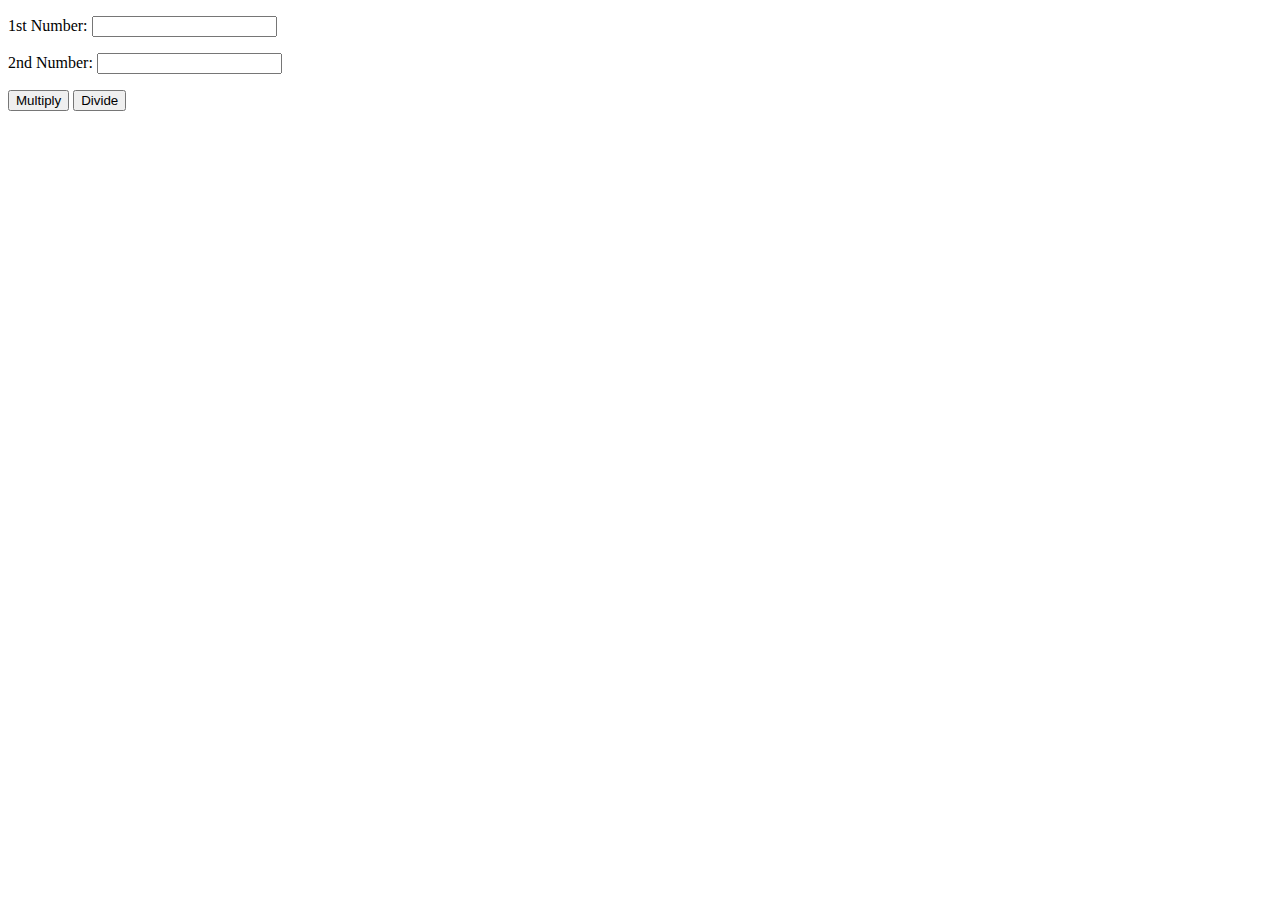
<file: Exercise10/index.html>
<!DOCTYPE html>
<html lang="es">
<head>
    <meta charset="UTF-8">
    <meta http-equiv="X-UA-Compatible" content="IE=edge">
    <meta name="viewport" content="width=device-width, initial-scale=1.0">
    <title>Multiplication with numbers</title>
</head>
<body>
    <p>1st Number: <input type="number" id="num1"/></p>
    <p>2nd Number: <input type="number" id="num2"></p>
    <button onclick="multiply()">Multiply</button>
    <button onclick="divide()">Divide</button>
    <p id="answ"></p>
    <script src="exercise10.js"></script>
</body>
</html>
</file>
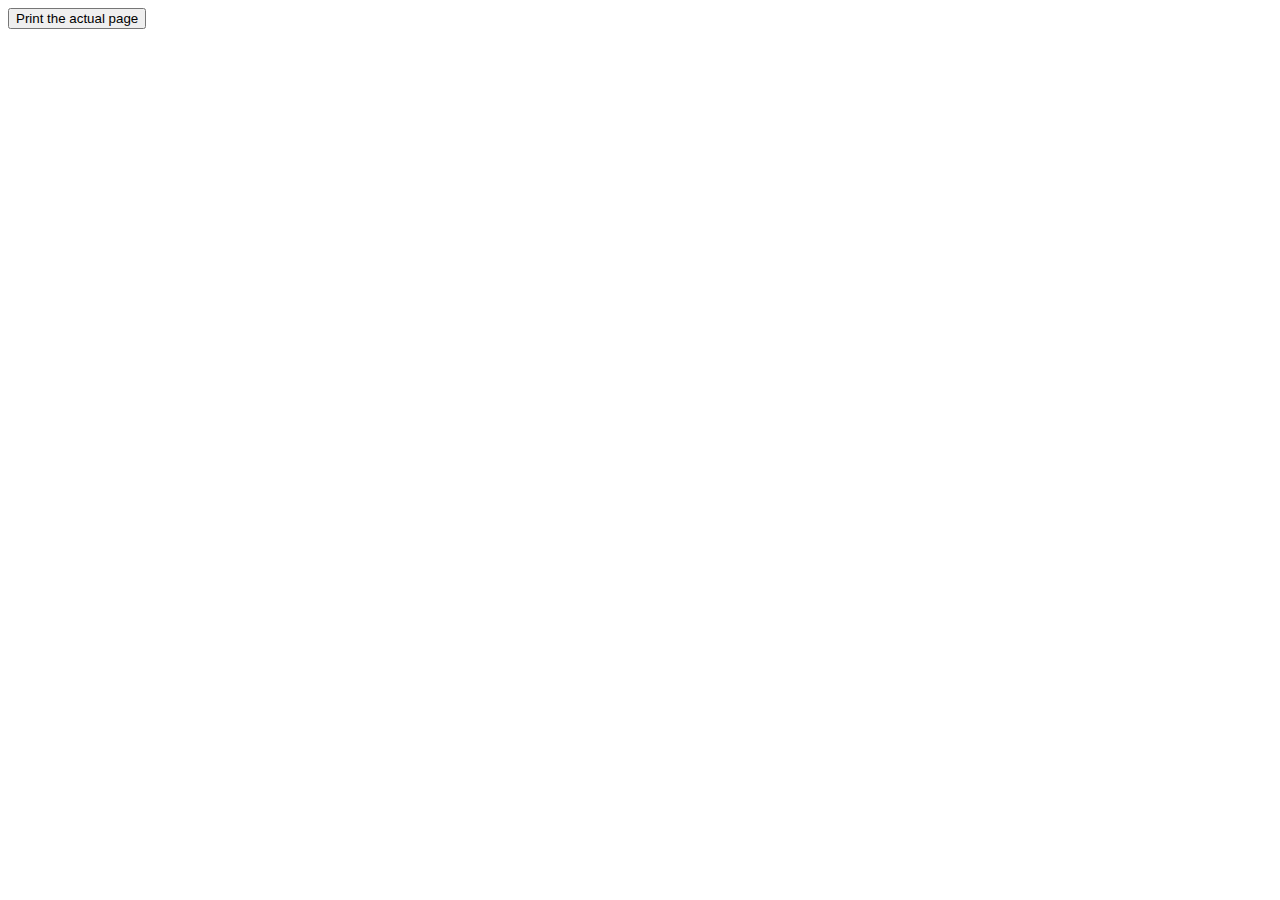
<file: Exercise2/index.html>
<!DOCTYPE html>
<html lang="es">
<head>
    <meta charset="UTF-8">
    <meta http-equiv="X-UA-Compatible" content="IE=edge">
    <meta name="viewport" content="width=device-width, initial-scale=1.0">
    <link rel="stylesheet" href="">
    <title>Writter Page</title>
</head>
<body>
    <button onclick="print_actual_page()" >Print the actual page</button>
    <script src="exercise2.js"></script>
</body>
</html>
</file>
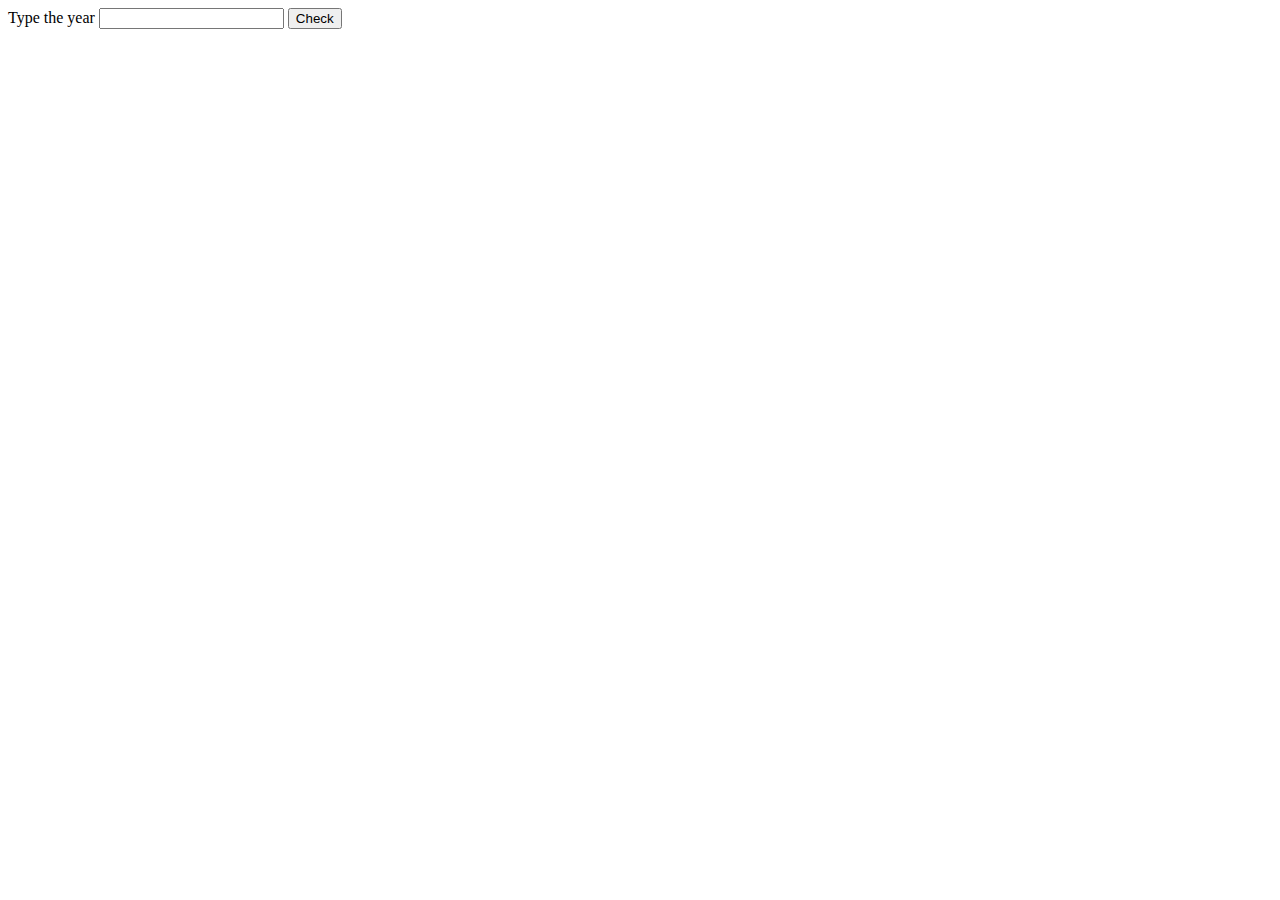
<file: Exercise6/index.html>
<!DOCTYPE html>
<html lang="es">
<head>
    <meta charset="UTF-8">
    <meta http-equiv="X-UA-Compatible" content="IE=edge">
    <meta name="viewport" content="width=device-width, initial-scale=1.0">
    <title>Check leap year</title>
</head>
<body>
    <label>
        Type the year
        <input id="year-input" type="number">
    </label>
    <button id="check-button">Check</button>
    <p id="answ"></p>
    <script src="Exercise6.js"></script>
</body>

</html>
</file>
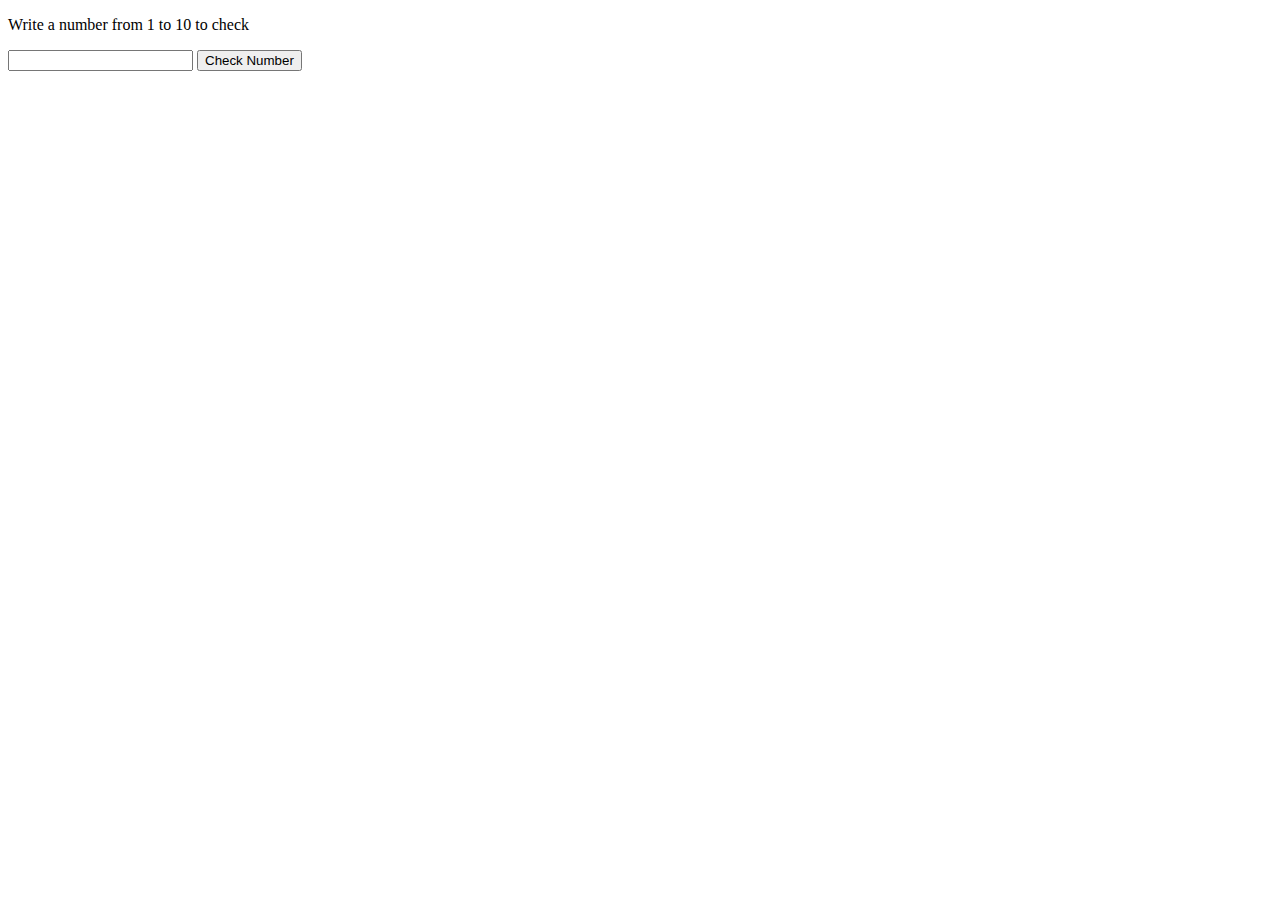
<file: Exercise8/index.html>
<!DOCTYPE html>
<html lang="es">
<head>
    <meta charset="UTF-8">
    <meta http-equiv="X-UA-Compatible" content="IE=edge">
    <meta name="viewport" content="width=device-width, initial-scale=1.0">
    <title>Random Checker</title>
</head>
<body>
    <p>Write a number from 1 to 10 to check</p>
    <input type="number" id="numInput"/>
    <button onclick="checkInfo()">Check Number</button>
    <script src="exercise8.js"></script>
</body>
</html>
</file>
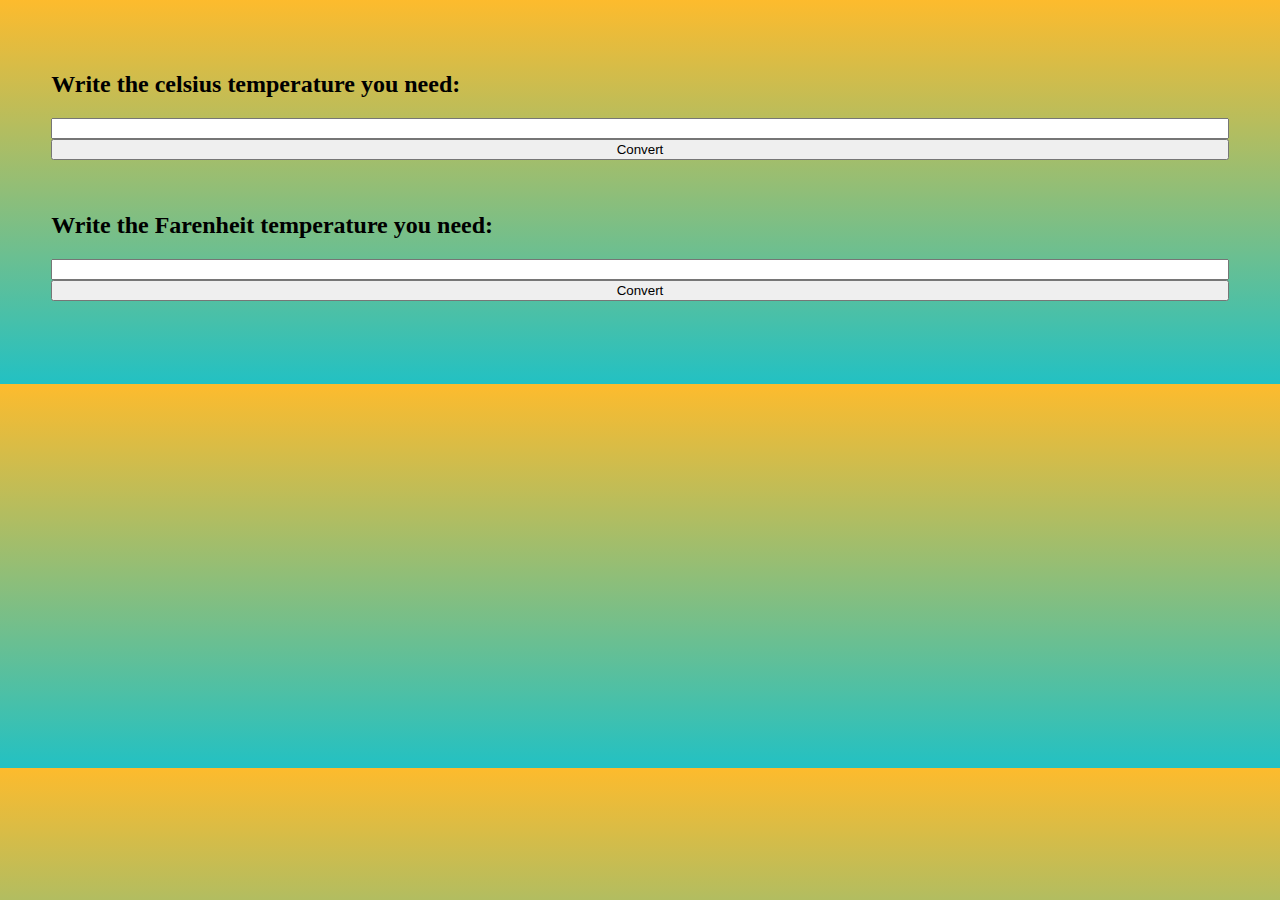
<file: 11-20/Exercise 11/task11.html>
<!DOCTYPE html>
<html lang="en">
<head>
    <meta charset="UTF-8">
    <meta name="viewport" content="width=device-width, initial-scale=1.0">
    <link rel="stylesheet" href="task11.css">
    <title>Task 11</title>
</head>
<body class="content">
    <h2>Write the celsius temperature you need:</h2>
    <input type="number" name="celsius-tmp" id="celsius-tmp">
    <button onclick="convert()">Convert</button>
    <p id="resultFarenheit"></p>

    <h2>Write the Farenheit temperature you need:</h2>
    <input type="number" name="f-tmp" id="f-tmp">
    <button onclick="convertCelsius()">Convert</button>
    <p id="resultCelsius"></p>
    <script src="task11.js"></script>
</body>
</html>
</file>
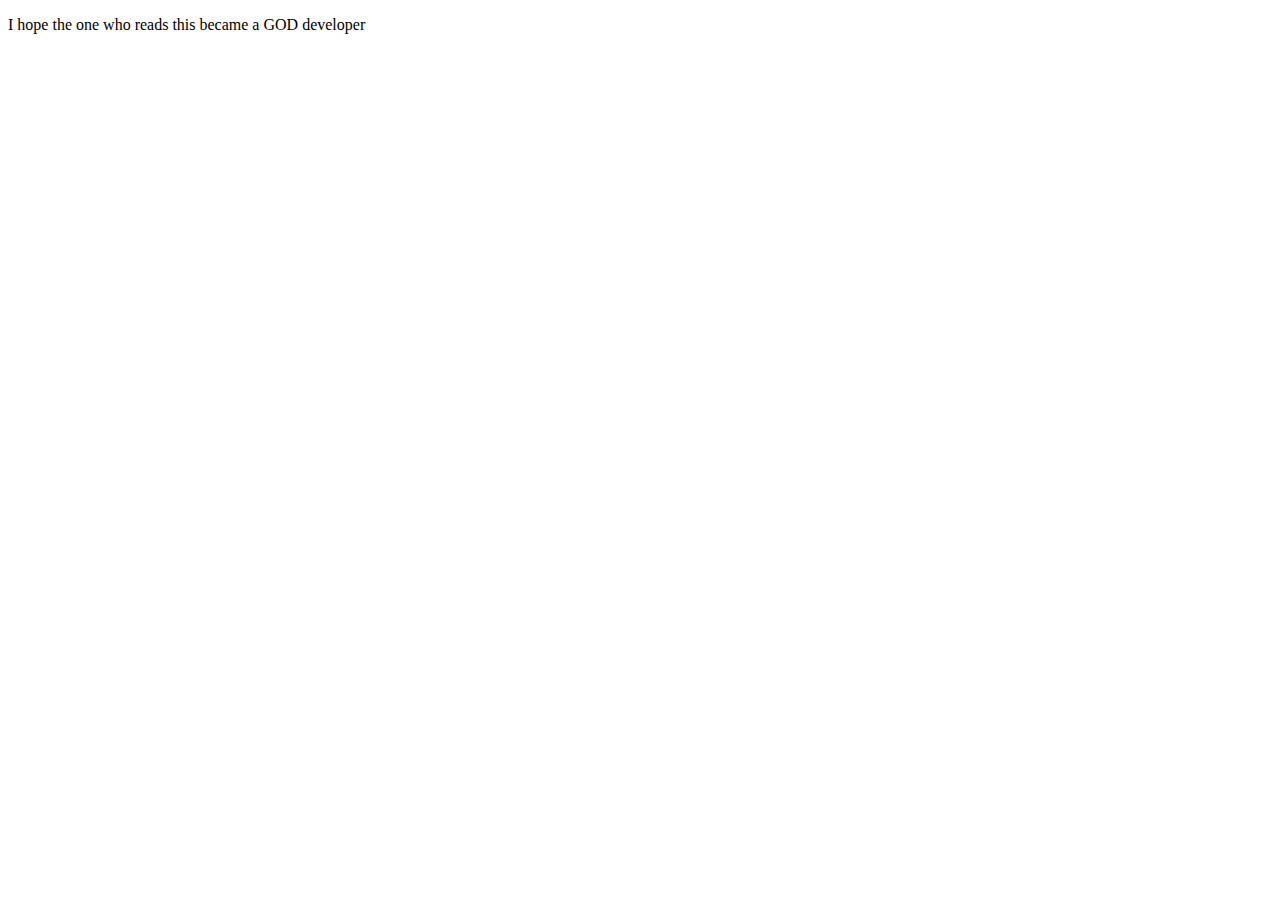
<file: 11-20/Exercise 12/task12.html>
<!DOCTYPE html>
<html lang="es">
<head>
    <meta charset="UTF-8">
    <meta name="viewport" content="width=device-width, initial-scale=1.0">
    <title>Task 12</title>
</head>
<body>
    <p>I hope the one who reads this became a GOD developer</p>
    <script src="task12.js"></script>
</body>
</html>
</file>
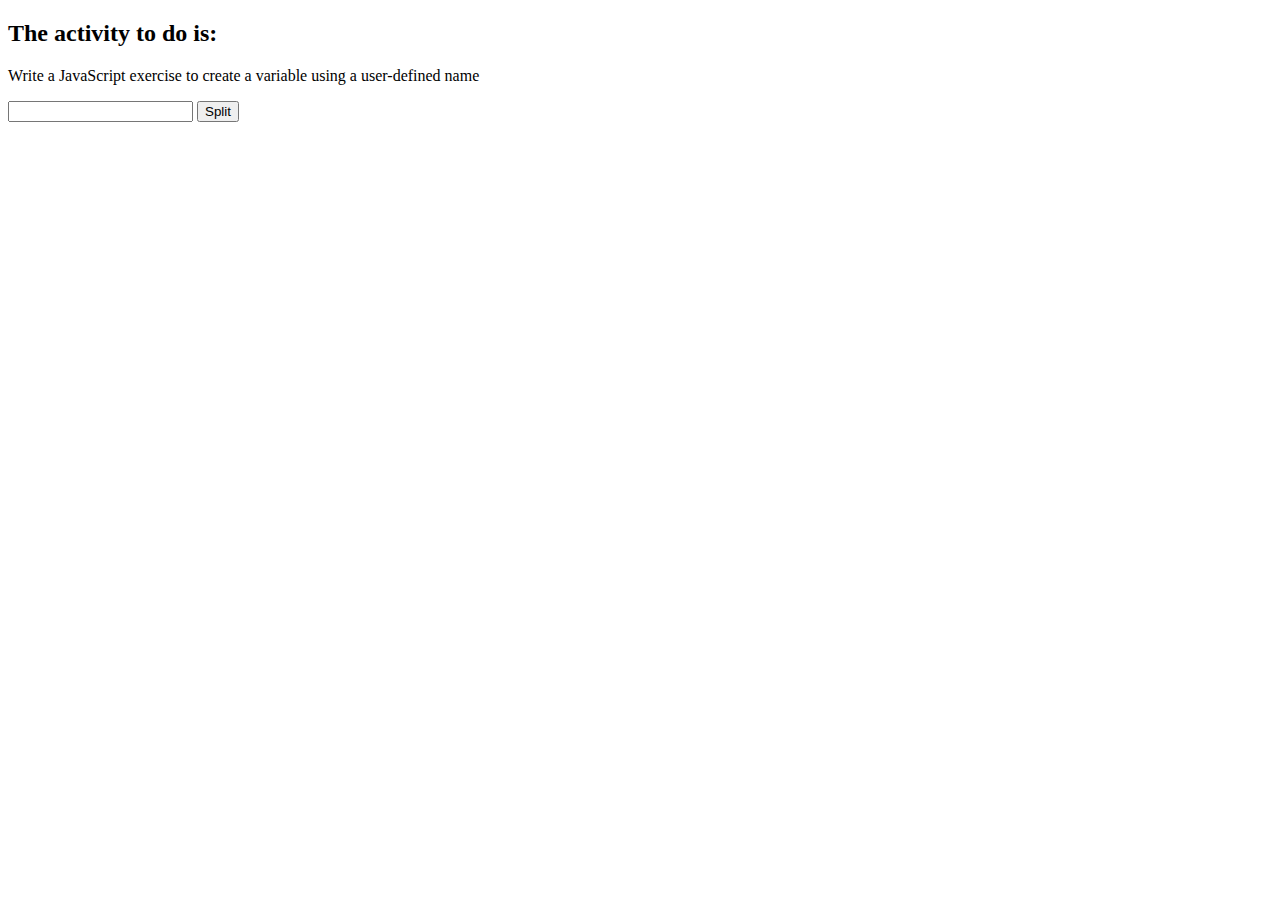
<file: 11-20/Exercise 13/task13.html>
<!DOCTYPE html>
<html lang="es">
<head>
    <meta charset="UTF-8">
    <meta name="viewport" content="width=device-width, initial-scale=1.0">
    <title>Task 13</title>
</head>
<body>
    <h2>The activity to do is:</h2>
    <p>Write a JavaScript exercise to create a variable using a user-defined name</p>
    <input type="text" name="userData" id="userData">
    <button onclick="splitIt()">Split</button>
    <p id="answer"></p>
    <script src="task13.js"></script>
</body>
</html>
</file>
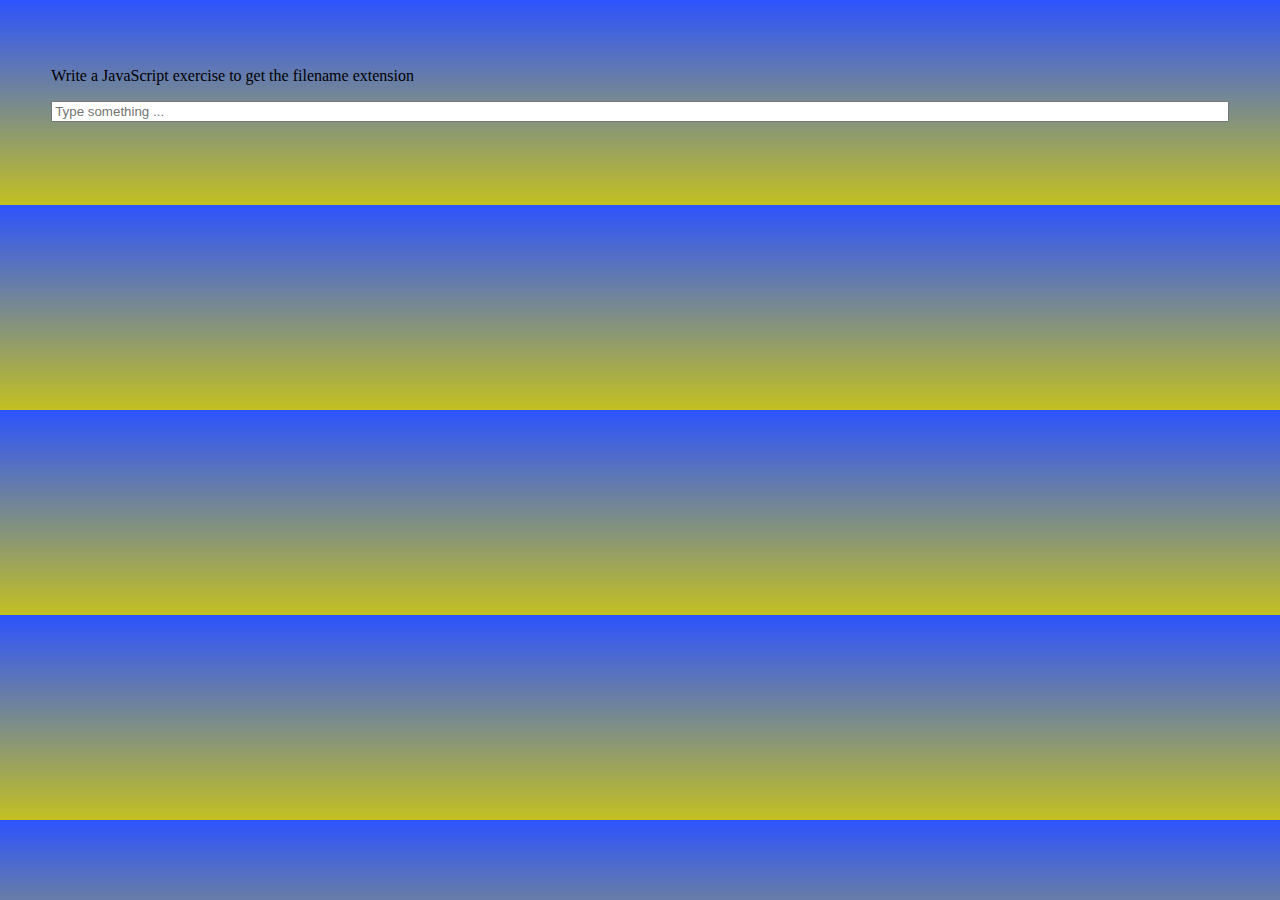
<file: 11-20/Exercise 14/task14.html>
<!DOCTYPE html>
<html lang="en">
<head>
    <meta charset="UTF-8">
    <meta name="viewport" content="width=device-width, initial-scale=1.0">
    <link rel="stylesheet" href="task14.css">
    <title>Task 14</title>
</head>
<body class="content">
    <p>Write a JavaScript exercise to get the filename extension</p>
    <input type="text" id="userInput" placeholder="Type something ...">
    <p id="result"></p>
    <script src="task14.js"></script>
</body>
</html>
</file>
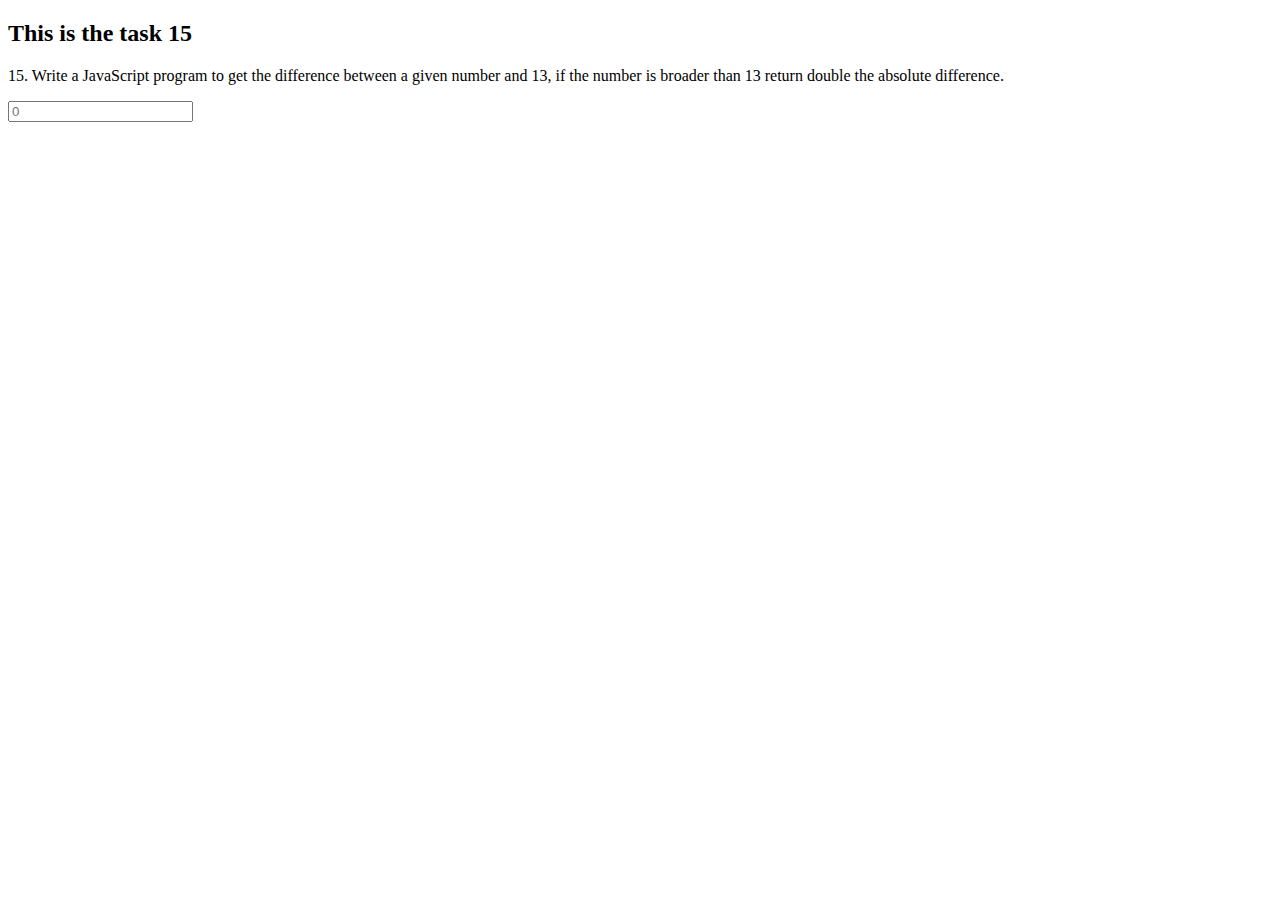
<file: 11-20/Exercise 15/task15.html>
<!DOCTYPE html>
<html lang="es">
<head>
    <meta charset="UTF-8">
    <meta name="viewport" content="width=device-width, initial-scale=1.0">
    <link rel="stylesheet" href="task15.css">
    <title>Task 15</title>
</head>
<body id="content">
    <h2>This is the task 15</h2>
    <p>15. Write a JavaScript program to get the difference between a given number and 13, if the number is broader than 13 return double the absolute difference. </p>
    <input type="number"  placeholder="0" id="numberInput">
    <p id="result"></p>
    <script src="task15.js"></script>
</body>
</html>
</file>
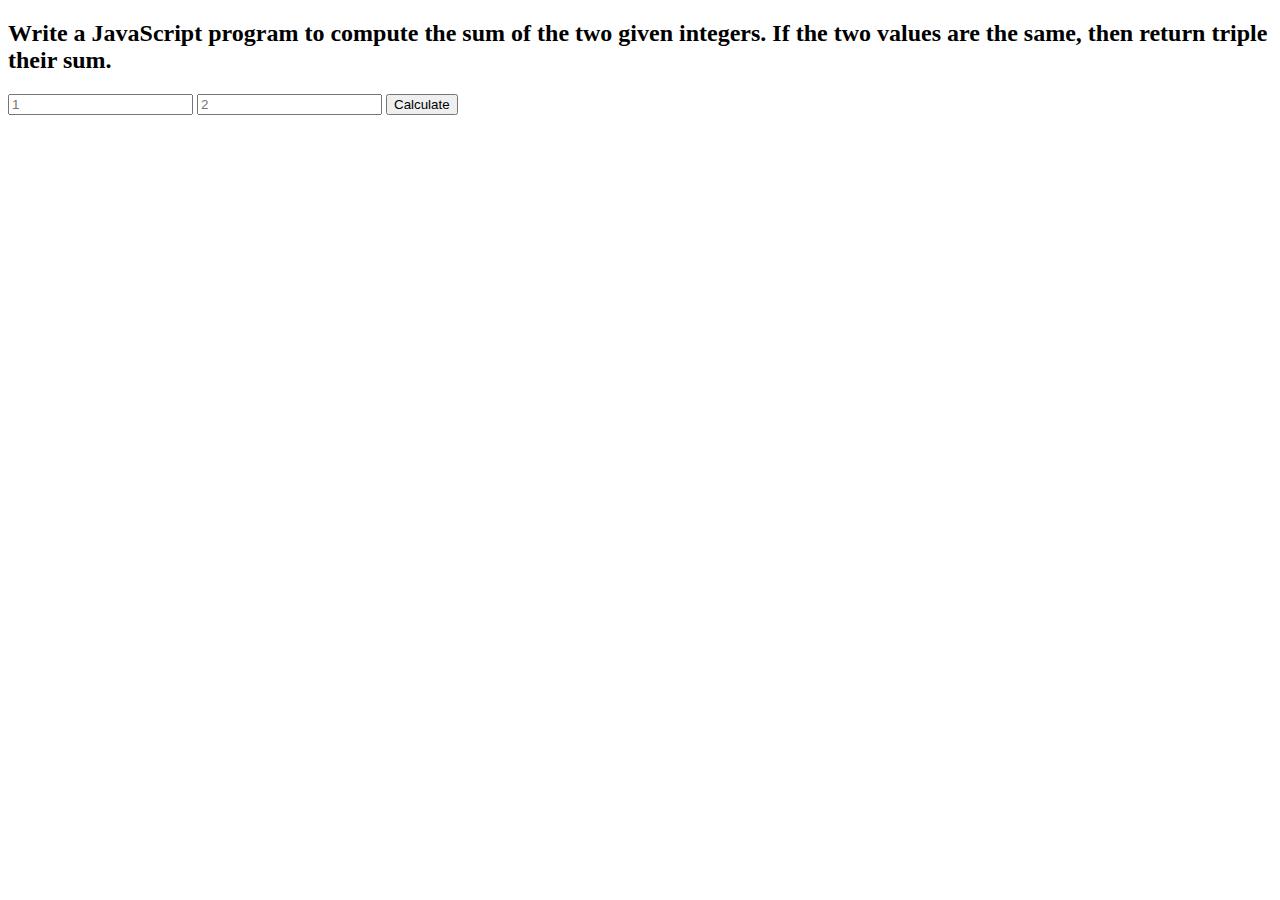
<file: 11-20/Exercise 16/task16.html>
<!DOCTYPE html>
<html lang="es">
<head>
    <meta charset="UTF-8">
    <meta name="viewport" content="width=device-width, initial-scale=1.0">
    <title>Task 16</title>
</head>
<body>
    <h2>Write a JavaScript program to compute the sum of the two given integers. If the two values are the same, then return triple their sum.  </h2>
    <input type="number" placeholder="1" id="numberInput1">
    <input type="number" placeholder="2" id="numberInput2">
    <button onclick="sumOrDouble()">Calculate</button>
    <p id="result"></p>
    <script src="task16.js"></script>
</body>
</html>
</file>
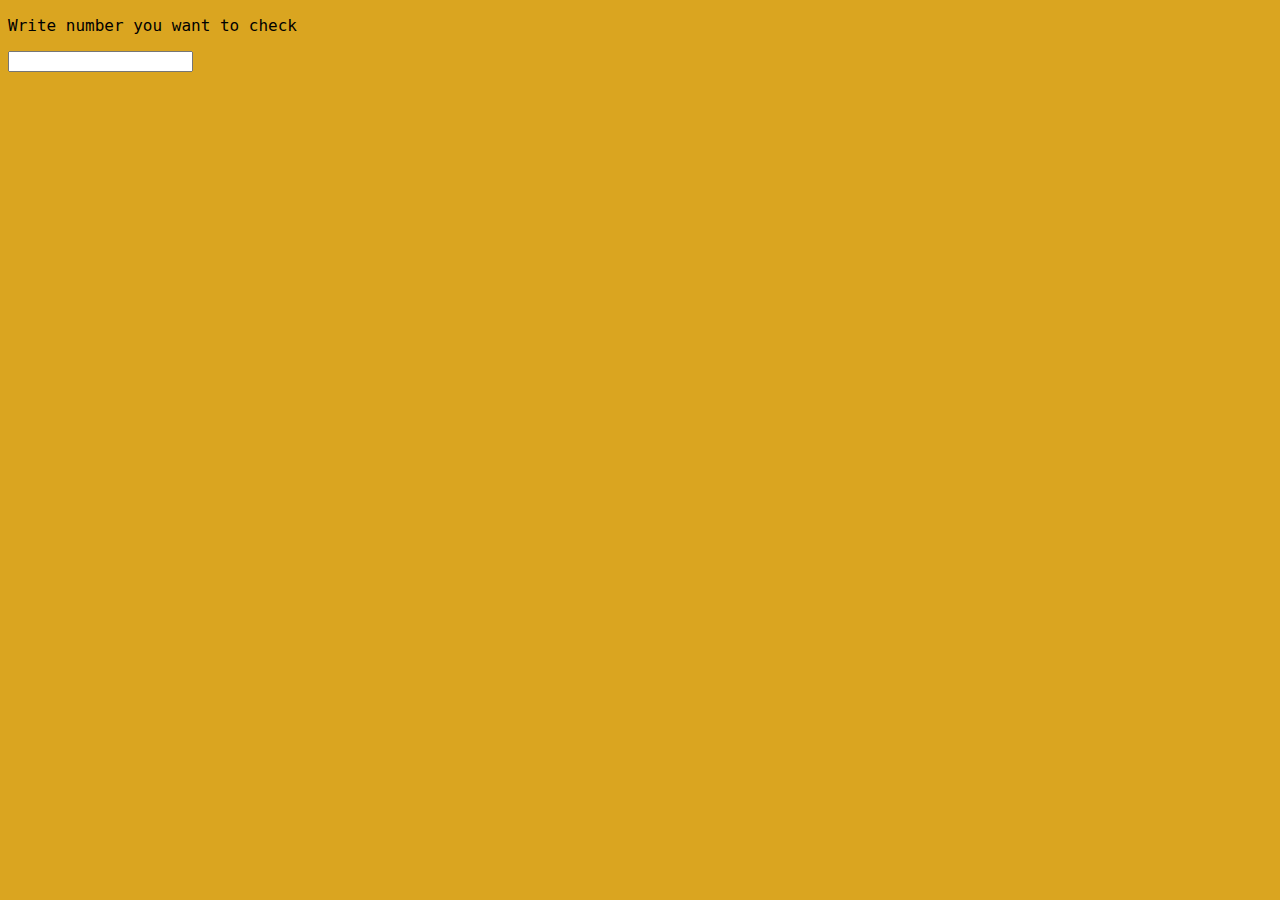
<file: 11-20/Exercise 17/task17.html>
<!DOCTYPE html>
<html lang="es">
<head>
    <meta charset="UTF-8">
    <meta name="viewport" content="width=device-width, initial-scale=1.0">
    <title>Activity 17</title>
    <link rel="stylesheet" href="task17.css">
</head>
<body>
    <p>Write number you want to check</p>
    <input type="number" name="userInput" id="userInput">
    <script src="task17.js"></script>
</body>
</html>
</file>
<file: 11-20/Exercise 11/task11.css>
.content{
    display: grid;
    margin: 2% 2% 2% 2%;
    padding: 2% 2% 2% 2%;
    background: rgb(34,193,195);
    background: linear-gradient(0deg, rgba(34,193,195,1) 0%, rgba(253,187,45,1) 100%);
}
</file>
<file: 11-20/Exercise 14/task14.css>
.content{
    display: grid;
    margin: 2% 2% 2% 2%;
    padding: 2% 2% 2% 2%;
    background: rgb(34,193,195);
    background: linear-gradient(0deg, rgb(195, 192, 34) 0%, rgb(45, 83, 253) 100%);
}
</file>
<file: 11-20/Exercise 15/task15.css>
.content{
    display: grid;
    margin: 2% 2% 2% 2%;
    padding: 2% 2% 2% 2%;
    background: rgb(34,193,195);
    background: linear-gradient(0deg, rgb(195, 192, 34) 0%, rgb(45, 83, 253) 100%);
}
</file>
<file: 11-20/Exercise 17/task17.css>
body{
    background-color:goldenrod;
    p{
        font-size: 16px;
        font-family: monospace;
        color: black;
    }
}
</file>
